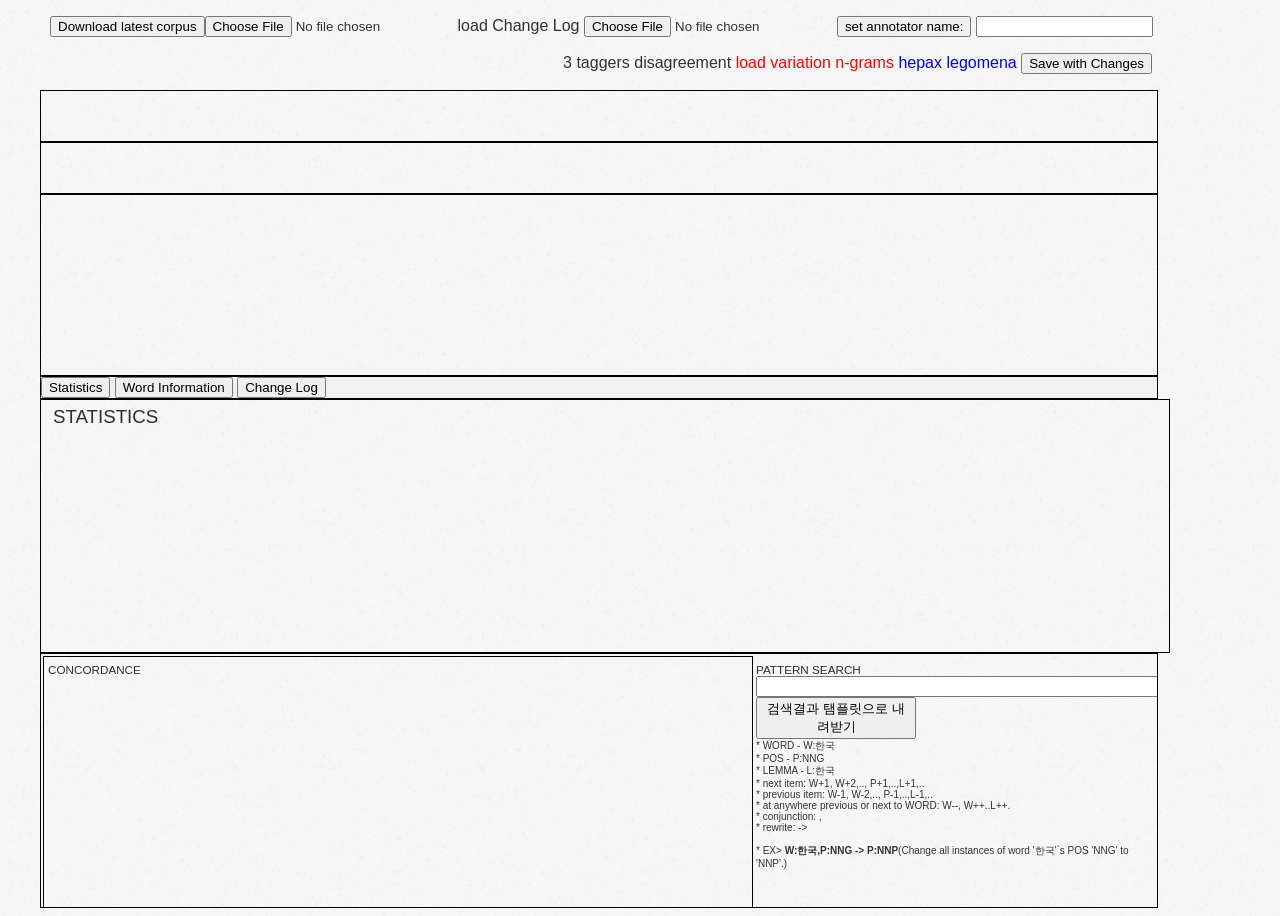
<file: lcs/index.html>
<!DOCTYPE html>
<html lang="ko">
<head>
<title>ChungNam Linguistic Communities' Corpus</title>
<meta http-equiv="Content-Type" content="text/html; charset=utf-8" />
<link href="default.css" rel="stylesheet" type="text/css" media="all" />
<link href="fonts.css" rel="stylesheet" type="text/css" media="all" />
<meta name="author" content="dhjin">
<style>
/* Style the tab content */
.infoTable {
	border:1px solid black;
	vertical-align: top;
	width: 300px; 
}
.infoTD {
	border:1px solid black;
	vertical-align: top;
}
.tabcontent2 {
    display: none;
    padding: 6px 12px;
    border: 1px solid #ccc;
    border-top: none;
	overflow:auto;
	border:1px solid black;
	width: 89%; 
	height:240px; 
	min-width:935px;
}
.tabcontent {
    display: none;
    padding: 6px 12px;
    border: 1px solid #ccc;
    border-top: none;
	overflow:auto;
	border:1px solid black;
	width: 89%; 
	height:240px; 
	min-width:935px;
}
/* Style the Text panel */
.text {
    overflow: hidden;
	font-size: 10px;
}
/* Raw Sentence panel */
.senlist {
    overflow: hidden;
    font-size: 12px;
	min-width:935px;
}

.button {
    overflow: hidden;
    border: 1px solid #ccc;
    background-color: #f1f1f1;
	font-size: 10px;
}

/* Style the tab */
.tab {
    overflow: hidden;
    border: 1px solid #ccc;
    background-color: #f1f1f1;
	min-width:935px;
}

.vertical {
  display: inline-block;
  width: 20%;
  height: 20px;
  -webkit-transform: rotate(-90deg); /* Chrome, Safari, Opera */
  transform: rotate(-90deg);
}
.progress-bar {
  background-color: blue;
  height: 20px;
  box-shadow: inset 4px 4px 6px rgba(10,100,100,0.6);
}
</style>
</head>
<script src="./lib/search.js" charset="utf-8">/* CORPUS SEARCH MODULE */</script>

<script src="./js/Chart.js"></script>
<script src="./js/jsdiff.js"></script>
<script>
/* Gloval Variables */
    var newArr;
    var vngram;
    var vnindice;
    var vngramAddr;
    var indice=["l"];
    var sequence=["l"];
    var dic = {"KEY-":"1"};
    var pdic = {"KEY-":["1"]};
    var colorIdx = {};
    var searchTerm = {};
	var changeLog = {};
	var globalAnnotation = {};
	var log = {};
	var selectedSid = "";
    var stat = {};
	var wchart;
	var winfochart;
	var ann = "annotator";
	var searchRes = {};
	//for Word Info panel..
	var searchRes2 = {};
	var parseVal;
	var prevScheme = "";
	var statTemplate = {};
	var bgColor = [
						'rgba(255, 99, 132, 0.2)',
						'rgba(54, 162, 235, 0.2)',
						'rgba(255, 206, 86, 0.2)',
						'rgba(75, 192, 192, 0.2)',
						'rgba(153, 102, 255, 0.2)',
						'rgba(255, 159, 64, 0.2)'
				];	
	var bdColor= [
						'rgba(255,99,132,1)',
						'rgba(54, 162, 235, 1)',
						'rgba(255, 206, 86, 1)',
						'rgba(75, 192, 192, 1)',
						'rgba(153, 102, 255, 1)',
						'rgba(255, 159, 64, 1)'
				];
    function test(){
		//var ar = search(newArr,kw);
		//return ar;
		bigger();
	}
	/* Load Stats */
	function loadStat(newArr){
		stat = getStat(newArr);		
	}	
	function plotWord(stat, kwd){

		var vnx2 = document.getElementById("wordplot");
		while(vnx2.firstChild){
			vnx2.removeChild(vnx2.firstChild);
		}

		var wch2 = document.createElement("CANVAS");
		wch2.setAttribute("id","winfochart");
		wch2.setAttribute("width",90);
		wch2.setAttribute("height",90);

		res_stat = searchRes2["stat"];
		var oHash2 = getStatByPattern(res_stat);

		var bgcolor2 = [];
		var bdcolor2 = [];
		for (i=0;i<oHash2["lexemes"].length;i++){
			var num2 = i%6;
			bgcolor2.push(bgColor[num2]);
			bdcolor2.push(bdColor[num2]);
		}
		
		var ctx2 = wch2.getContext('2d');
		winfochart = new Chart(ctx2, {
			type: 'pie',
			data: {
				labels: oHash2["lexemes"],
				datasets: [{
					label: '# of '+kwd,
					data: oHash2["counts"],
					backgroundColor: bgcolor2,
					borderColor: bdcolor2,
					borderWidth: 1
				}]
			},
			options: {
				scales: {
					yAxes: [{
						ticks: {
							beginAtZero:true
						}
					}]
				},
				legend: {
            		display: false,
                	position: 'right'
        		}
			}
		});
		vnx2.appendChild(wch2);
	}
    function plotStat(stat,kwd){
		
		var vnx = document.getElementById("statistics");
		while(vnx.firstChild){
			vnx.removeChild(vnx.firstChild);
		}
		var h3 = document.createElement("H3");
		h3.innerHTML="Statistics";
		vnx.appendChild(h3);
		var wch = document.createElement("CANVAS");
		wch.setAttribute("id","myChart");
		wch.setAttribute("width",100);
		wch.setAttribute("height","15%");
		oHash = getStatBysform(stat,kwd);
		var bgcolor = [];
		var bdcolor = [];
		var wdCnt = 0;
		for (i=0;i<oHash["lexemes"].length;i++){
			var num = i%6;
			bgcolor.push(bgColor[num]);
			bdcolor.push(bdColor[num]);
			wdCnt = wdCnt + parseInt(oHash["counts"][i]);
		}
		var ctx = wch.getContext('2d');
		wchart = new Chart(ctx, {
			type: 'bar',
			data: {
				labels: oHash["lexemes"],
				datasets: [{
					label: "# of "+kwd+":  "+oHash["counts"].length+" TYPES, "+wdCnt+" TOKENS",
					data: oHash["counts"],
					backgroundColor: bgcolor,
					borderColor: bdcolor,
					borderWidth: 1
				}]
			},
			options: {
				scales: {
					yAxes: [{
						ticks: {
							beginAtZero:true
						}
					}]
				},
				onClick: function(evt){
            		var activePoints = wchart.getElementsAtEvent(evt);
            		var firstPoint = activePoints[0];
            		var label = wchart.data.labels[firstPoint._index];
					var value = wchart.data.datasets[firstPoint._datasetIndex].data[firstPoint._index];
					var wpos = label.split(" ");
					findConc(kwd,wpos[0],wpos[1]);


       			 }
			},
			
		});
		vnx.appendChild(wch);
	}
	/* Load Change Log file*/
	function loadChangeLog() {
		var input, file, fr;

		if (typeof window.FileReader !== 'function') {
			alert("The file API isn't supported on this browser yet.");
			return;
    		}

		input = document.getElementById('fileload2');
		if (!input) {
			alert("Um, couldn't find the fileinput element.");
		}
		else if (!input.files) {
			alert("This browser doesn't seem to support the `files` property of file inputs.");
		}
		else if (!input.files[0]) {
			alert("Please select a file before clicking 'Load'");
		}
		else {
			file = input.files[0];
			fr = new FileReader();
			fr.onload = receivedText;
			fr.readAsText(file);
    	}
	/* Sprinkle  Values tp WORD-POS Panel*/
		function receivedText(e) {
		lines = e.target.result;
		var log = JSON.parse(lines); 
		changeLog = log["changeLog"];
		globalAnnotation = log["globalAnnotation"];
		updateChangeLog(changeLog);
		}
 	 }
	/* 100 sentences per one block. make button */
	function loadFile() {
		var input, file, fr;

		if (typeof window.FileReader !== 'function') {
			alert("The file API isn't supported on this browser yet.");
			return;
    		}

		input = document.getElementById('fileload');
		if (!input) {
			alert("Um, couldn't find the fileinput element.");
		}
		else if (!input.files) {
			alert("This browser doesn't seem to support the `files` property of file inputs.");
		}
		else if (!input.files[0]) {
			alert("Please select a file before clicking 'Load'");
		}
		else {
			file = input.files[0];
			fr = new FileReader();
			fr.onload = receivedText;
			fr.readAsText(file);
			///document.getElementById('demo') = fr.result
    	}
	/* Sprinkle  Values tp WORD-POS Panel*/
		function receivedText(e) {
		lines = e.target.result;
		newArr = JSON.parse(lines); 
		setBlockTable();

		loadStat(newArr);
		resetText(0);

		}
		
 	 }
 
  function loadvn() {
   alert("under construction.");
  }
</script>
<body>
	<div id="wrap">
		<div id="container">
			<div class="content">
				<div class="section_file">
					<dl>
						<table border ="0" cellpadding ="0" cellspacing ="0">
							<tr valign ="middle" >
                            <td style ="width:50px">
                            </td>
							<td>
							<button type="button" id="loadvn" onclick="downloadCorpus();">Download latest corpus</input>
							</td>
							<td>
							<div class="file_input_div">
                                 <input type="file" id="fileload" class="file_input_hidden" onchange="loadFile();"><span class="btn_file" id = "fileImg"></span></input>
                            </div>
							</td>
							<td>
                                load Change Log <input type="file" id="fileload2" class="file_input_hidden" onchange="loadChangeLog();"><span class="btn_file" id = "fileImg"></span></input>
							</td>
							<td id="logintd">
								<button onclick="undisableTxt();">set annotator name:</button>
								<input type="text" id="setuser" onkeypress="setUser(event);"/>
<script>
function setUser(evt){
	var val = document.getElementById("setuser").value;
	var keyCode = evt.which?evt.which:event.keyCode;
	if (keyCode=="13"){
		ann = val;
    		document.getElementById("setuser").disabled = true;
    		document.getElementById("setuser").style.backgroundColor = 'lightgray';
	}
}
function undisableTxt() {
    document.getElementById("setuser").disabled = false;
    document.getElementById("setuser").style.backgroundColor = 'white';
 }

</script>
							</td>
							</tr>
						</table>
					</dl>
					<dl>
					<div style="width:90%; min-width:960">
						<div align="right">
							<input type="hidden" id="tagerdis" onclick="loadvn();"><font backgroundColor="green">3 taggers disagreement</font></input>
							<input type="hidden" id="loadvn" onclick="loadVngram();"><font color="red"> load variation n-grams</font></input>
							</td>
							<td>
						<font color="blue">hepax legomena</font> 
						<button type="button" id="save" onclick="saveWithChanges();">Save with Changes</button>
						</div>
					</div>
					</dl>
				<dd>
<div id="senList" style="overflow:auto;border:1px solid black;width:90%; height:50px; min-width:960px;">
	<script>
	function setBlockTable(){
        	var btbl = document.createElement('TABLE');
		btbl.setAttribute("id","btbl");
		var ntr = document.createElement('TR');
		c = 0;
		bnum = newArr.sents.length/100;
		for (i=0;i<bnum;i++){
			if (i%30==0 && i>0){
				btbl.appendChild(ntr);
				var ntr = document.createElement('TR');
			}
			var ntd = document.createElement('TD');
			var pbar = document.createElement('BUTTON');
			//pbar.setAttribute("class","progress-bar vertical");
			pbar.innerHTML = i;
			pbar.setAttribute("width","25");
				pbar.addEventListener("click", function(){
					/*Pop-up module: assign correction to button and data structure.
					popup = window.open('tagAutoComplete.html', 'name', 'width=700,height=350');*/
					var zz = this.textContent;
					resetText(parseInt(zz));
				});
			ntd.appendChild(pbar);
			ntr.appendChild(ntd);
		}		
		btbl.appendChild(ntr);
         	var senL = document.getElementById("senList");
         	senL.appendChild(btbl);
	}	
	</script>						
</div>
<div id="onesen" class="senlist" style="overflow:auto;border:1px solid black;width:90%; height:50px; min-width:960px;" class="text">
	<script>
	function setOneSentence(sennum) {
		document.getElementById("onesen").innerHTML = ""
		var sentbl = document.createElement('TABLE');
		sentbl.setAttribute("id","sentbl");
		var ntr = document.createElement('TR');
		ntr.setAttribute("id",sennum.toString());
		ntr.addEventListener("click", function(){
			var searchKey = this.id;
			var kint = parseInt(parseInt(searchKey)/100);
			resetText(kint);
		});

		var ntdn = document.createElement('TD');
		ntdn.innerHTML = sennum;
		ntr.appendChild(ntdn);

		c = 0;

		newArr.sents.forEach(function(se){

			if (c==sennum){

				var rsdict = se.rawsen;
				var rskeys = Object.keys(rsdict);

				rskeys.forEach(function(rsk){
					var s = rsdict[rsk];
                    var ntd = document.createElement('TD');
					ntd.setAttribute("sid",sennum);
					ntd.innerHTML = s;
					ntd.setAttribute("id","#"+rsk);
					ntd.addEventListener("click", function(){

						var zz = this.textContent;
						var sid = this.getAttribute("sid");
						var ejnum = this.getAttribute("id");
						ejnum = ejnum.substring(1);
						segmentation(sid,ejnum);
					});
					ntr.appendChild(ntd);
				});
				sentbl.appendChild(ntr);
			}
			c = c+1;
		});
         	var senL = document.getElementById("onesen");
         	senL.appendChild(sentbl);

	}
	function segmentation(snum,eNum){
		//!!!Statistics를 켜지 않으면 분리가 잘 안되는 이상한 버그가 있음...
		var se = newArr.sents[snum];
		var wdz = se.sen;
		var twz = [];
		var original_seg = "";
		var original_ej = "";
		var startPoint = -1;
		for (i=0;i<wdz.length;i++){
			var wd = wdz[i];
			if (wd.enum==eNum){
				if (startPoint==-1){
					startPoint = i;
				}
				original_seg = original_seg+" "+wd.sform;
				original_ej = original_ej+wd.sform;
				twz.push(wd);
			}
		}
		original_seg = original_seg.substring(1);
		var corr = prompt("Try new segmantation.", original_seg);
		if(corr){
			if(corr==original_seg){

			}else{
				/* Chaged Segmentation, 1) validate New segmentation */
				var nsg = corr.split(" ");
				var ejValid = "";
				var newSeg = [];
				for (i=0;i<nsg.length;i++){
					ejValid = ejValid + nsg[i];
					newSeg.push(nsg[i]);
				}
				//if (ejValid!=original_ej){
				//	alert("This segmentation does not include original string sequence!");
				if(false){

				}else{
					/* 2) Diff and re-organize data. */
					var diffst = diffString(original_seg,corr);
					diffst = diffst.trim();
					var diffoperation = diffst.split(" ");
					//alert("-"+diffst+"-");
					var pointer = startPoint;
					//alert(diffoperation);
					deleteOrder = 0;
					insertOrder = 0;
					//alert(diffoperation.length);
					for (d=0;d<diffoperation.length;d++){
						
						var op = diffoperation[d];
						//alert(op);
						op = op.trim();
						if (op){
							if (op.startsWith("<del>")){
								op = op.substring(5)
								//alert("DELETE at: "+pointer+" "+op);
								var zz = newArr.sents[snum].sen[pointer].sform;
								newArr.sents[snum].sen.splice(pointer,1)
								//var kzz = snum.toString()+"_"+pointer.toString();
								//Change Log.
								var day = new Date().getTime();
								if (eNum in changeLog){
									var cglist = changeLog[eNum];
									cglist.push([snum,zz,"","*DEL*",day.toString(),deleteOrder,ann,""]);
									changeLog[eNum] = cglist;
								}else{
									var cglist = [];
									cglist.push([snum,zz,"","*DEL*",day.toString(),deleteOrder,ann,""]);
									changeLog[eNum] = cglist;
								}
								deleteOrder+=1;
							}else if (op.startsWith("<ins>")){
								op = op.substring(5)
								var nItem = {};
								nItem["sform"] = op;
								nItem["enum"] = eNum;
								//Exists in Lexicon
								if (op in stat["lexicon"]){
									mx_p_l = selectPOS(stat,op);
									nItem["pos"] = mx_p_l[0];
									nItem["lex"] = op;
								}else{
									nItem["pos"] = "";
									nItem["lex"] = op;
								}
								var day = new Date().getTime();
								if (eNum in changeLog){
									var cglist = changeLog[eNum];
									cglist.push([snum,"","*INS_w*",op,day.toString(),insertOrder,ann]);
									cglist.push([snum,"","*INS_p*",nItem["pos"],day.toString(),insertOrder,ann,""]);
									cglist.push([snum,"","*INS_l*",nItem["lex"],day.toString(),insertOrder,ann,""]);
									changeLog[eNum] = cglist;
								}else{
									var cglist = [];
									cglist.push([snum,"","*INS_w*",op,day.toString(),insertOrder,ann]);
									cglist.push([snum,"","*INS_p*",nItem["pos"],day.toString(),insertOrder,ann,""]);
									cglist.push([snum,"","*INS_l*",nItem["lex"],day.toString(),insertOrder,ann,""]);
									changeLog[eNum] = cglist;
								}
								//alert("INSERT at: "+pointer+" "+op);							
								newArr.sents[snum].sen.splice(pointer,0,nItem);
								pointer = pointer + 1;
								insertOrder +=1;
							} else{
								/* re-new word id*/
								//alert("SKIP at: "+pointer);
								pointer = pointer + 1;
								deleteOrder +=1;
								insertOrder +=1;
							}
						}
					}
					/* Should update Change Log. */
					updateChangeLog(changeLog);
					
				}
			}
		}

	}
	function selectPOS(stat,op){

		oHash2 = getStatBysform(stat,op);
		var cntz = oHash["counts"];
		var lxmz = oHash["lexemes"];
		maxCnt = 0;
		maxPos = "";
		for(i=0;i<cntz.length;i++){
			if (cntz[i]>maxCnt){
				p_l = lxmz[i].split(" ");
				maxPos = p_l[0];
				maxLex = p_l[1];
				maxCnt = cntz[i];
			}
		}
		var out = [maxPos,maxLex]
		return out;
	}
	</script>						
</div>
<div id="textcontent" style="overflow:auto;border:1px solid black;width:90%; min-width:960px; height:180px; font-size: 5" class="text" >
	<script>
	function updateColor(){
		for (ci in colorIdx) {
			var cc = document.getElementById(ci)
			if (cc){
				cc.setAttribute("style","color:red;");
			}
		}
	}
	function sortTable(n) {
		var table, rows, switching, i, x, y, shouldSwitch, dir, switchcount = 0;
		table = document.getElementById("ltbl");
		switching = true;
		// Set the sorting direction to ascending:
		dir = "asc"; 
		/* Make a loop that will continue until
		no switching has been done: */

		while (switching) {
			// Start by saying: no switching is done:
			switching = false;
			rows = table.getElementsByTagName("TR");
			/* Loop through all table rows (except the
			first, which contains table headers): */
			for (i = 1; i < (rows.length - 1); i++) {
			// Start by saying there should be no switching:
			shouldSwitch = false;
			/* Get the two elements you want to compare,
			one from current row and one from the next: */
			x = rows[i].getElementsByTagName("TD")[n];
			y = rows[i + 1].getElementsByTagName("TD")[n];
			/* Check if the two rows should switch place,
			based on the direction, asc or desc: */
			if (dir == "asc") {
				if (x.innerHTML.toLowerCase() > y.innerHTML.toLowerCase()) {
				// If so, mark as a switch and break the loop:
				shouldSwitch= true;
				break;
				}
			} else if (dir == "desc") {
				if (x.innerHTML.toLowerCase() < y.innerHTML.toLowerCase()) {
				// If so, mark as a switch and break the loop:
				shouldSwitch= true;
				break;
				}
			}
			}
			if (shouldSwitch) {
			/* If a switch has been marked, make the switch
			and mark that a switch has been done: */
			rows[i].parentNode.insertBefore(rows[i + 1], rows[i]);
			switching = true;
			// Each time a switch is done, increase this count by 1:
			switchcount ++; 
			} else {
			/* If no switching has been done AND the direction is "asc",
			set the direction to "desc" and run the while loop again. */
			if (switchcount == 0 && dir == "asc") {
				dir = "desc";
				switching = true;
			}
			}
		}
	}
	function updateChangeLog(changeLog){
		//var dex = document.getElementById("changeLog");
		

		var ltbl = document.getElementById("ltbl");
		ltbl.setAttribute("id","ltbl");
		while(ltbl.firstChild){
			ltbl.removeChild(ltbl.firstChild);
		}
		var thr = document.createElement('TR');

		var th1 = document.createElement('TH');
		th1.innerHTML="WID";
		th1.addEventListener("click",  function(){
			sortTable(0);
		});
		thr.appendChild(th1);	
		var th2 = document.createElement('TH');
		th2.innerHTML="SentenceID";
		th2.addEventListener("click",  function(){
			sortTable(1);
		});
		thr.appendChild(th2);
		var th3 = document.createElement('TH');
		th3.innerHTML="WORD";
		th3.addEventListener("click",   function(){
			sortTable(2);
		});
		thr.appendChild(th3);
		var th4 = document.createElement('TH');
		th4.innerHTML="POS";
		th4.addEventListener("click",  function(){
			sortTable(3);
		});
		thr.appendChild(th4);
		var th5 = document.createElement('TH');
		th5.innerHTML="";
		thr.appendChild(th5);

		var th6 = document.createElement('TH');
		th6.innerHTML="CHANGE";
		th6.addEventListener("click",  function(){
			sortTable(5);
		});
		thr.appendChild(th6);
		var th7 = document.createElement('TH');
		th7.innerHTML="TIME";
		th7.addEventListener("click",  function(){
			sortTable(6);
		});
		thr.appendChild(th7);
		var th8 = document.createElement('TH');
		th8.innerHTML="POSITION";
		th8.addEventListener("click",   function(){
			sortTable(7);
		});
		thr.appendChild(th8);
		var th9 = document.createElement('TH');
		th9.innerHTML="ANNOTATOR";
		th9.addEventListener("click",  function(){
			sortTable(8);
		});
		thr.appendChild(th9);
		var th0 = document.createElement('TH');
		th0.innerHTML="REF to # of GA";
		th0.addEventListener("click",   function(){
			sortTable(9);
		});
		thr.appendChild(th0);

		ltbl.appendChild(thr);

		for (ci in changeLog) {
			var changes = changeLog[ci];
			for (cg=0;cg<changes.length;cg++){
				var cc = document.getElementById(ci)
				var ntr = document.createElement('TR');
				var ntd = document.createElement('TD');
				var cl = changes[cg];
				ntd.innerHTML=ci;
				ntr.appendChild(ntd);
				//Sentence Number
				var td0 = document.createElement('TD');
				td0.innerHTML=cl[0];
				td0.style.color = "blue";
				td0.addEventListener("click", function(){
					var sid = this.textContent;
					setOneSentence(sid);
				});
				ntr.appendChild(td0);				
				//Word Sform
				var sform = cl[1];
				var td1 = document.createElement('TD');
				td1.innerHTML=sform;
				td1.style.color = "blue";
				ntr.appendChild(td1);
				//Before
				var td2 = document.createElement('TD');
				td2.innerHTML=cl[2];
				td2.style.color = "green";
				ntr.appendChild(td2);

				//Arrow
				var ntd2 = document.createElement('TD');
				ntd2.innerHTML= "->"
				ntr.appendChild(ntd2);

				//After
				var td3 = document.createElement('TD');
				td3.innerHTML=cl[3];
				td3.style.color = "red";
				ntr.appendChild(td3);
				//Date
				var td4 = document.createElement('TD');
				td4.innerHTML=cl[4];
				td4.style.color = "orange";
				ntr.appendChild(td4);
				//Pointer				
				var td5 = document.createElement('TD');
				td5.innerHTML=cl[5];
				td5.style.color = "purple";
				ntr.appendChild(td5);
				//Annotator.
				var td6 = document.createElement('TD');
				td6.innerHTML=cl[6];
				td6.style.color = "purple";
				ntr.appendChild(td6);

				//Pattern, Global annotation
				var td7 = document.createElement('TD');
				td7.innerHTML=cl[7];
				td7.style.color = "black";
				ntr.appendChild(td7);

				ltbl.appendChild(ntr);
				//!!!!!!!!!!!Update Data by ChangeLog.
				//newArr.sents[parseInt(sw[0])].sen[parseInt(sw[1])].pos = cl[1];
			}
		}
		loadStat(newArr);

		plotStat(stat,sform);
		//dex.appendChild(ltbl);
	}
	function download(content, fileName, contentType) {
	    var myJson = JSON.stringify(content,null, ' ');
	    var a = document.createElement("a");
	    var file = new Blob([myJson], {type: contentType});
	    a.href = URL.createObjectURL(file);
	    a.download = fileName;
	    a.click();
	}
	function saveWithChanges(){
		alert("Save with Changes");
		download(newArr, 'out.json', 'text/plain');
		log["changeLog"] = changeLog;
		log["globalAnnotation"] = globalAnnotation;
		download(log, 'changeLog.json', 'text/plain');
	}
	function resetText(secnum) {
		newArr.sents.forEach(function(sx){
				var sxarray = sx.sen;
				for (var i = 0; i < sxarray.length ; i++){
					var s = sxarray[i];	
					var wdx = s.sform;
					if(wdx in dic){
						dic[wdx].push(wdx);
					}else{
						dic[wdx] = [wdx];
					}
				}	
    	});
        var dex = document.getElementById("textcontent");
		while(dex.firstChild){
			dex.removeChild(dex.firstChild);
		}
        var stbl = document.createElement('TABLE');
		stbl.setAttribute("id","stbl");
		/*Load Dictionary*/
		var frm = secnum * 100;
		var to =  (secnum+1) * 100;
		var section = newArr.sents.slice(frm,to);
		var cnt = frm;
    		section.forEach(function(se){
				var sarray = se.sen;
				for (var i = 0; i < sarray.length ; i++){
					var s = sarray[i];	
					var pos = s.pos;
					var wd = s.sform;
					if(wd in pdic){
						pdic[wd].push(cnt+"_"+i);
					}else{
						pdic[wd] = [cnt+"_"+i];
					}
				}	
				cnt = cnt+1;
    		});
		cnt = frm;


		/* make table */
		section.forEach(function(se){
			var sarray = se.sen;
			var ntr = document.createElement('TR');

            var ntd = document.createElement('TD');
            var intb = document.createElement('TABLE');
			var intr = document.createElement('TR');
			var numbertd = document.createElement('TD');
			ntd.setAttribute("class","text");
			numbertd.setAttribute("id",cnt.toString());
			numbertd.innerHTML=cnt;
			numbertd.addEventListener("click", function(){
				var searchKey = this.textContent;
				setOneSentence(searchKey);
			});
			intr.appendChild(numbertd);
			/* Word */
			for (var i = 0; i < sarray.length ; i++){
                        	var intd = document.createElement('TD');
				var s = sarray[i];
				intd.setAttribute("class","text");
				intd.innerHTML = s.sform;
				
				/* set text background by change log*/
				var eNum = s.enum;
				if(eNum in changeLog){
					intd.style.backgroundColor = "yellow";
				}
				intd.setAttribute("id",cnt.toString()+"_"+i.toString());
				var wd = s.sform;

				if(wd in dic){
					if (dic[wd].length==1){
						intd.setAttribute('style', 'color:' + 'blue'  + ';');
					}
				}
				oHash = stat["lexicon"];
				if (Object.keys(oHash[wd]).length>1){
					intd.setAttribute('style', 'color:' + 'red'  + ';');
				}
				intd.addEventListener("click", function(){
					var idz = this.getAttribute("id");
					var idxz = idz.split("_");
					var sid = idxz[0];
					var searchKey = this.textContent;
					//
					plotStat(stat,searchKey);
					//Select Statistics Tab : We don't use it now.
					//openTab(event,"statistics");
					setOneSentence(sid);
					//Set Word Info Tab.
					plotWordInfo(idz);
					if (selectedSid!=""){
						var selectedTR = document.getElementById(selectedSid);
						if (selectedTR){
							selectedTR.style.backgroundColor = "white";
						}
						this.style.backgroundColor = "yellow";
					}else{
						this.style.backgroundColor = "yellow";						
					}
					selectedSid = idz;
				});
				intd.setAttribute('align','center');
                        	/*var ntr = document.getElementById("demo");*/
				intr.insertBefore(intd, intr.childNodes[intr.length]);
			}
                        intb.appendChild(intr);
			var intr2 = document.createElement('TR');
                        var numbertdp = document.createElement('TD');
			intr2.appendChild(numbertdp);
			/* POS Button */
			for (var i = 0; i < sarray.length ; i++){
                        	var intd = document.createElement('TD');
				var s = sarray[i];
							var btn=document.createElement('BUTTON');
				btnId = cnt+"_"+i;
				btn.setAttribute("id", btnId);
				btn.setAttribute("class","text");
				btn.innerHTML = s.pos;
				btn.addEventListener("click", function(){
					/*Pop-up module: assign correction to button and data structure.*/
					//var kzz = this.getAttribute("id");
					//annotation(kzz);
					var zz = this.textContent;
					var corr = prompt("Type new Annotation.", zz);
					var kz = this.getAttribute("id");
					var kzz = kz.split("_");
					var eNum = newArr.sents[parseInt(kzz[0])].sen[parseInt(kzz[1])].enum;
					var wd = newArr.sents[parseInt(kzz[0])].sen[parseInt(kzz[1])].sform;
					// Identify order in Word Group.
					var pointer = findPointer(newArr.sents[parseInt(kzz[0])].sen,eNum,kzz);

					if(corr){
						newArr.sents[parseInt(kzz[0])].sen[parseInt(kzz[1])].pos = corr;
						var d = new Date().getTime();
						if (eNum in changeLog){
							var cglist = changeLog[eNum];
							cglist.push([kzz[0],wd,zz,corr,d.toString(),pointer,ann,""]);
							changeLog[eNum] = cglist;
						}else{
							var cglist = [];
							cglist.push([kzz[0],wd,zz,corr,d.toString(),pointer,ann,""]);
							changeLog[eNum] = cglist;
						}
						updateChangeLog(changeLog);
						this.innerHTML = corr;
						var cgd = document.getElementById(kz);
						cgd.style.backgroundColor = "yellow";
					}
				});
				btn.addEventListener("mouseover",function(){
					var kzz = this.getAttribute("id").split("_");;
					var enm = newArr.sents[kzz[0]].sen[kzz[1]].enum;
					promptColor(kzz,enm,"lightgray");
				});
				btn.addEventListener("mouseout",function(){
                                        var kzz = this.getAttribute("id").split("_");
                                        var enm = newArr.sents[kzz[0]].sen[kzz[1]].enum;
					promptColor(kzz,enm,"white");
                                });
                        	intd.appendChild(btn);
				intd.setAttribute('align','center');
				/*new_div.innerHTML = JSON.stringify(s)*/
				intr2.insertBefore(intd, intr2.childNodes[intr2.length]);
			}
                        intb.appendChild(intr2);
                        ntd.appendChild(intb);
                        ntr.insertBefore(ntd, ntr.childNodes[ntr.length]);
                        stbl.appendChild(ntr);
			cnt = cnt+1
                });
         var textcontent = document.getElementById("textcontent");
         textcontent.appendChild(stbl);
	updateColor();
	}
	function promptColor(kzz,num,targetColor){
		var sn = kzz[0];
		var wlst = newArr.sents[sn].sen;
		var eoz = document.getElementById("#"+num);
		if(eoz){
			eoz.style.backgroundColor = targetColor;
		}
		for (i=0;i<wlst.length;i++){
			var wd = wlst[i];
			if (wd.enum==num){
				var w = document.getElementById(sn+"_"+i);
				w.style.backgroundColor = targetColor;
			}
		}
                
	}
	function findPointer(sn,eNum,swnumArray){
		pointer = 0;
		for (i=0;i<sn.length;i++){
			if(sn[i].enum==eNum){
				if(i==parseInt(swnumArray[1])){
					return pointer;
				}
				pointer+=1;
			}
		}
		return 0;
	}
	</script>
</div>
<div class="select_con">
<div style="border:1px solid black;width:90%; min-width:700px;" class="tab">
  <button class="tablinks" onclick="openTab(event, 'statistics')">Statistics</button>
  <button class="tablinks" onclick="openTab(event, 'wordinfo')">Word Information</button>
  <button class="tablinks" onclick="openTab(event, 'changelog')">Change Log</button>
</div>
<div id="statistics" class="tabcontent">
	<h3>Statistics</h3>
</div>
<div id="wordinfo" class="tabcontent">
	<h3>Word Info</h3>
	<table style="vertical-align: top">
		<tr>
			<td style="width:200px;min-height:100px; vertical-align:top;">
				<div id="wordplot" style="min-width:200px">
				</div>
			</td>
			<td style="width:200px;min-height:100px; vertical-align:top;" class="infoTD">
				<h3>Senses</h3>
				<div id="winfo" align="left">
					
					<table></table>
				</div>
				<div id="homo" style="overflow:auto;align-content: left;height: 140px;border: 1px;">
					<table style="width: 200px">
						<tr>
							<td>
								<table></table>
							</td>
						</tr>
					</table>
				</div>
			</td>
			<td style="width:200px;min-height:100px; vertical-align:top;" class="infoTD">
				<h3>INFLECTIONS or WORD FORMS</h3>
				<div id="infl" style="overflow:auto;align-content: left;height: 140px;border: 1px;"></div>
			</td>
			<td style="width:200px;min-height:100px; vertical-align:top;" class="infoTD">
				<h3>ANNOTATION HISTORY</h3>
				<div div id="ahistory" style="overflow:auto;align-content: left;height: 140px;border: 1px;"></div>
			</td>
		</tr>

	</table>
</div>
<div id="changelog" class="tabcontent" valign="top">
	<h3>Change Log</h3>
	<table id="ltbl"></table>
</div>
<script>document.getElementById("statistics").style.display = "block";</script>							
</div>
<script>

function openTab(evt, cityName) {
    var i, tabcontent, tablinks;
    tabcontent = document.getElementsByClassName("tabcontent");
    for (i = 0; i < tabcontent.length; i++) {
        tabcontent[i].style.display = "none";
    }
    tablinks = document.getElementsByClassName("tablinks");
    for (i = 0; i < tablinks.length; i++) {
        tablinks[i].className = tablinks[i].className.replace(" active", "");
    }
    document.getElementById(cityName).style.display = "block";
    evt.currentTarget.className += " active";
}

</script>
<div style="font-size: 8; overflow:auto; border:1px solid black;width:90%; height:253px; min-width:960px;" id="vn" class="text">
<table><tr><td style="border: 1px solid black;"><table style="height: 250px;"><tr><td style="overflow: auto">
<div id="vnt" valign="top" style="width: 500px; min-width:700px; height: 240px;">
	<h3>CONCORDANCE</h3>
	<div id="vnfind" style="overflow: auto; font-size: 8; border: 1px; width: 60%; height: 250px;"></div>
	</div></td></tr></table></td><td>
	<div id="vnt2" valign="top" style="width:400px; height: 240px;">
<h3>PATTERN SEARCH</h3>
	<div id="regex" style=" font-size: 8; width: 40%;" valign="top">
	<input type="text" size="60" id="patternsearch" onkeypress="searchPattern(event);"/><button onclick="downStat()">검색결과 탬플릿으로 내려받기</button>
	<div style="width: 400px;">
	* WORD - W:한국   <br>
	* POS -  P:NNG<br>
	* LEMMA - L:한국 <br>
	* next item: W+1, W+2,.., P+1,..,L+1,..<br>
	* previous item: W-1, W-2,.., P-1,..,L-1,..<br>
	* at anywhere previous or next to WORD: W--, W++..L++. <br>
	* conjunction: ,<br>
	* rewrite: -><br>
	<br>
	* EX> <b>W:한국,P:NNG -> P:NNP</b>(Change all instances of word '한국'`s POS 'NNG' to 'NNP'.)
	</div>
	</div>
	<div></div>
</div></td></tr></table>
</div>
	<script>
	function downStat(){
		var a = window.document.createElement('a');
		var wz = statTemplate["lexemes"];
		var cntz = statTemplate["counts"];
		var json = JSON.stringify(statTemplate);
		var str = "";
		for (i=0;i<wz.length;i++){
			str = str + wz[i]+"\t"+cntz[i]+"\n";
		}
		var blob = new Blob([str], {type: 'text/csv'});
		url = window.URL.createObjectURL(blob);
		
		//url = window.URL.createObjectURL(blob);
        a.href = url;
        a.download = 'result.csv';
        a.click();
        window.URL.revokeObjectURL(url);
	}

	function downloadCorpus(){
		var link = document.createElement("a");
		link.download = "sejong.json";
		link.href = "sejong.json";
		link.click();
	}
	function setConcPanel(sres){
		var div = document.getElementById('vnt');
		while(div.firstChild){
			div.removeChild(div.firstChild);
		}
		var ctbl = document.createElement('TABLE');
		ctbl.setAttribute("id","conctbl");
		var resCnt =0;
		for (k in sres){
			if (resCnt==100){
				break;
			}
			var pairs = sres[k];
			var words = pairs["word"];
			var poz = pairs["pos"];
			var tr = document.createElement('TR');
			var numtd = document.createElement('TD');
			var numbtn = document.createElement('BUTTON');
			var numz = k.split("_");
			numbtn.innerHTML = numz[0];
			numbtn.addEventListener("click", function(){
				var searchKey = this.textContent;
				setOneSentence(searchKey);
			});
			numtd.appendChild(numbtn);

			tr.appendChild(numtd);
			words.forEach(function(wd){
				var conctd = document.createElement('TD');
				
				conctd.innerHTML = wd;
				tr.appendChild(conctd);

			});
			ctbl.appendChild(tr);
			var tr2 = document.createElement('TR');
			var numtd2 = document.createElement('TD');
			numtd2.innerHTML = " ";
			tr2.appendChild(numtd2);
			/*Context 3. So only 4th buttons are given EventListener*/
			for (i=0;i<poz.length;i++){
				var conctd2 = document.createElement('TD');
				var numbtn2 = document.createElement('BUTTON');
				numbtn2.innerHTML = poz[i];
				numbtn2.setAttribute("id",k);
				if(i==3){
					numbtn2.addEventListener("click", function(){
						/*Pop-up module: assign correction to button and data structure.*/
						//var kzz = this.getAttribute("id");
						//annotation(kzz);
						var zz = this.textContent;
						var corr = prompt("Type new Annotation.", zz);
						var kz = this.getAttribute("id");
						var kzz = kz.split("_");
						var eNum = newArr.sents[parseInt(kzz[0])].sen[parseInt(kzz[1])].enum;
						var wd = newArr.sents[parseInt(kzz[0])].sen[parseInt(kzz[1])].sform;
						var pointer = findPointer(newArr.sents[parseInt(kzz[0])].sen,eNum,kzz)
						if(corr){
							newArr.sents[parseInt(kzz[0])].sen[parseInt(kzz[1])].pos = corr;
							var d = new Date().getTime();
							if (eNum in changeLog){
								var cglist = changeLog[eNum];
								cglist.push([kzz[0],wd,zz,corr,d.toString(),pointer,ann,""]);
								changeLog[eNum] = cglist;
							}else{
								var cglist = [];
								cglist.push([kzz[0],wd,zz,corr,d.toString(),pointer,ann,""]);
								changeLog[eNum] = cglist;
							}
							updateChangeLog(changeLog);
							this.innerHTML = corr;
							plotStat(stat,newArr.sents[parseInt(kzz[0])].sen[parseInt(kzz[1])].sform);	
						}
					});
				}
				conctd2.appendChild(numbtn2);
				tr2.appendChild(conctd2);
			}
			resCnt+=1;
			ctbl.appendChild(tr2);
		}
		div.appendChild(ctbl);
	}

	function findConc(kw,pos,lx){
		var ar;
		if(pos){
			ar = searchLex(newArr,kw,pos,lx);
		}else{
			ar = search(newArr,"W",kw)["result"];
		}
		var sres = getConc(ar,3);
		setConcPanel(sres);

	}


	function searchPattern(evt){
		var keyCode = evt.which?evt.which:event.keyCode;
		if (keyCode=="13" | keyCode=="188"){
			/* Variation N-gram table*/
			var div = document.getElementById('vnt');
			while(div.firstChild){
			    div.removeChild(div.firstChild);
			}
			var val = document.getElementById("patternsearch").value;
			if (val){
				
			}else{
				searchRes={};
			}
			if (val.length<prevScheme.length){
				searchRes={};
			}
			parseVal = parsePattern(val);
			//Speed-up
			if ("result" in searchRes){
				searchRes = searchByPattern(searchRes,parseVal);
			}else{
				searchRes = searchByPattern(newArr,parseVal);
			}
			//alert(Object.keys(searchRes).length);
			var sres = getConc(searchRes["result"],3);
			var res_stat = getStatByPattern(searchRes["stat"]);
			
			if("INST_P" in parseVal){
				var corr = confirm("Will you proceed?: "+ val);
				if(corr){
					var glength;
					
					if(globalAnnotation){
						glength = Object.keys(globalAnnotation).length;
					}else{
						glength = 0;
					}
					globalAnnotation[glength]= val;
					for (i in searchRes["result"]){
						//alert(i);
						var kzz = i.split("_");
						var zz = newArr.sents[parseInt(kzz[0])].sen[parseInt(kzz[1])].pos;
						var eNum = newArr.sents[parseInt(kzz[0])].sen[parseInt(kzz[1])].enum;
						var wd = newArr.sents[parseInt(kzz[0])].sen[parseInt(kzz[1])].sform;
						var pointer = findPointer(newArr.sents[parseInt(kzz[0])].sen,eNum,kzz);
						
						newArr.sents[parseInt(kzz[0])].sen[parseInt(kzz[1])].pos = parseVal["INST_P"];

						var d = new Date().getTime();
						if (eNum in changeLog){
							var cglist = changeLog[eNum];
							cglist.push([kzz[0],wd,zz,parseVal["INST_P"],d.toString(),pointer,ann,glength]);
							changeLog[eNum] = cglist;
						}else{
							var cglist = [];
							cglist.push([kzz[0],wd,zz,parseVal["INST_P"],d.toString(),pointer,ann,glength]);
							changeLog[eNum] = cglist;
						}
					}
					updateChangeLog(changeLog);
					loadStat(newArr);
					plotStat(stat,wd);					
				}
				
			}
			setConcPanel(sres);
			plotPatternStat(res_stat,val)
			prevScheme = val;
		}
	}

function searchWithWordInfo(parseVal){
	
	sch_res = searchByPattern(searchRes2,parseVal);

	var sres = getConc(sch_res["result"],3);
	
	setConcPanel(sres);
	return res_stat;
}
//For Word Click. in main Panel..
function plotWordInfo(wid){

	var wnx = document.getElementById("winfo");
	while(wnx.firstChild){
		wnx.removeChild(wnx.firstChild);
	}

	//SEARCH.
	searchRes2 = getStatByLex(newArr,wid);

	var wtbl = document.createElement('TABLE');
	wtbl.setAttribute("id","wtbl");
	wtbl.setAttribute("class","infoTable");
	var trx = document.createElement('TR');
	var tr0 = document.createElement('TR');
	var tr1 = document.createElement('TR');
	var tdx = document.createElement('TD');
	var tdxx = document.createElement('TD');
	tdxx.setAttribute("id","wdid");
	var td0 = document.createElement('TD');
	var td1 = document.createElement('TD');
	var td2 = document.createElement('TD');
	var td3 = document.createElement('TD');

	

	var kzz = wid.split("_");
	var wd = newArr.sents[parseInt(kzz[0])].sen[parseInt(kzz[1])].sform;
	var pos = newArr.sents[parseInt(kzz[0])].sen[parseInt(kzz[1])].pos;
	var lex = newArr.sents[parseInt(kzz[0])].sen[parseInt(kzz[1])].lex;
	var sens = newArr.sents[parseInt(kzz[0])].sen[parseInt(kzz[1])].sens;
	tdx.innerHTML = "WORD ID:  ";
	tdxx.innerHTML = wid;
	td0.innerHTML = "WORD: ";
	td1.innerHTML = "POS: ";
	td2.innerHTML = "LEMMA: ";
	td3.innerHTML = "SENSE: ";


	trx.appendChild(tdx);
	trx.appendChild(tdxx);
	wtbl.appendChild(trx);
	//Make a Chart.
	plotWord(stat,lex);

	var btn0 = document.createElement('BUTTON');
	btn0.innerHTML = wd;
	btn0.setAttribute("id","wbtn")

	var chk0 = document.createElement("INPUT");
	chk0.setAttribute("type", "checkbox");

	var chk2 = document.createElement("INPUT");
	chk2.setAttribute("type", "checkbox");
	chk2.setAttribute("id", "posCheck");

	var btn1 = document.createElement('BUTTON');
	btn1.innerHTML = pos;
	btn1.setAttribute("id","pbtn")
	//CheckBox for Lemma and Sense.
	var chk1 = document.createElement("INPUT");
	chk1.setAttribute("type", "checkbox");
	chk1.setAttribute("checked", true);
	chk1.setAttribute("disabled", true);


	var btn2 = document.createElement('BUTTON');
	btn2.innerHTML = lex;
	btn2.setAttribute("id","lbtn")
	//Add Lister at word checkBox
	chk2.addEventListener('change',function(){
		if(this.checked){
			var wdid = document.getElementById("wdid").textContent;
			var pbtn = document.getElementById("pbtn").textContent;

			searchRes2 = getStatByPOS(newArr,wdid,pbtn);

			plotWord(searchRes2["stat"],"POS:"+wbtn+", lemma: "+lbtn);
			setSenseTable();
		}else{
			var wdid = document.getElementById("wdid").textContent;
			var wbtn = document.getElementById("wbtn").textContent;
			searchRes2 = getStatByLex(newArr,wdid);
			plotWord(searchRes2["stat"],"word:"+wbtn);
			setSenseTable();
		}
    });

	chk0.addEventListener('change',function(){
		if(this.checked){
			var wdid = document.getElementById("wdid").textContent;
			var wbtn = document.getElementById("wbtn").textContent;
			var lbtn = document.getElementById("lbtn").textContent;
			searchRes2 = getStatByLex(newArr,wdid,wbtn);

			plotWord(searchRes2["stat"],"word:"+wbtn+", lemma: "+lbtn);
			setSenseTable();
		}else{
			var wdid = document.getElementById("wdid").textContent;
			var wbtn = document.getElementById("wbtn").textContent;
			searchRes2 = getStatByLex(newArr,wdid);
			plotWord(searchRes2["stat"],"word:"+wbtn);
			setSenseTable();
		}
    });

	var btn3 = document.createElement('BUTTON');
	btn3.innerHTML = sens;
	btn3.addEventListener("click",function(){
		var zz = this.textContent;
		var corr = prompt("Type new Annotation.", zz);
		var wdid = document.getElementById("wdid").textContent;
		var kzz = wdid.split("_");
		var eNum = newArr.sents[parseInt(kzz[0])].sen[parseInt(kzz[1])].enum;
		var pointer = findPointer(newArr.sents[parseInt(kzz[0])].sen,eNum,kzz)
		if(corr){
			newArr.sents[parseInt(kzz[0])].sen[parseInt(kzz[1])].sens = corr;
			var d = new Date().getTime();
			if (eNum in changeLog){
				var cglist = changeLog[eNum];
				cglist.push([kzz[0],wd,zz,corr,d.toString(),pointer,ann,""]);
				changeLog[eNum] = cglist;
			}else{
				var cglist = [];
				cglist.push([kzz[0],wd,zz,corr,d.toString(),pointer,ann,""]);
				changeLog[eNum] = cglist;
			}
			updateChangeLog(changeLog);
			this.innerHTML = corr;
		}
    });
	//Add CheckBox
	td0.appendChild(chk0);
	td0.appendChild(btn0);
	td1.appendChild(chk2);	
	td1.appendChild(btn1);	


	tr0.appendChild(td0);
	tr0.appendChild(td1);
	td2.appendChild(chk1);
	td2.appendChild(btn2);

	td3.appendChild(btn3);

	tr1.appendChild(td2);
	tr1.appendChild(td3);

	wtbl.appendChild(tr0);
	wtbl.appendChild(tr1);

	wnx.appendChild(wtbl);

	setSenseTable();
}

function setInflectionTable(sch_res){
	var inx = document.getElementById("infl");
	while(inx.firstChild){
		inx.removeChild(inx.firstChild);
	}
	var itbl = document.createElement('TABLE');
	itbl.setAttribute("id","itbl");
	itbl.setAttribute("class","infoTable");
	var res_stat = sch_res["stat"];
	var types = Object.keys(res_stat).length;
	var tr = document.createElement('TR');
	var td = document.createElement('TD');
	td.innerHTML = types.toString()+"TYPE(S)";
	tr.appendChild(td);
	itbl.appendChild(tr);
	var pck = document.getElementById("posCheck");
	if (pck.checked){
		for (k in res_stat){
			var trk = document.createElement('TR');
			var tdk1 = document.createElement('TD');
			tdk1.style.backgroundColor = bgColor[cnt%6];
			tdk1.innerHTML = k;
			tdk1.addEventListener("click", function(){
				var searchKey = this.textContent;
				var prsVal = {"W":searchKey};
				searchWithWordInfo(prsVal);
			});
			var tdk2 = document.createElement('TD');
			tdk2.innerHTML = res_stat[k];
			trk.appendChild(tdk1);
			trk.appendChild(tdk2);
			itbl.appendChild(trk);
			cnt+=1;
		}
	}else{
		for (k in res_stat){
			var trk = document.createElement('TR');
			var tdk1 = document.createElement('TD');
			tdk1.style.backgroundColor = bgColor[cnt%6];
			tdk1.innerHTML = k;
			tdk1.addEventListener("click", function(){
				var searchKey = this.textContent;
				var prsVal = {"P":searchKey};
				searchWithWordInfo(prsVal);
			});
			var tdk2 = document.createElement('TD');
			tdk2.innerHTML = res_stat[k];
			trk.appendChild(tdk1);
			trk.appendChild(tdk2);
			itbl.appendChild(trk);
			cnt+=1;
		}
	}
	
	inx.appendChild(itbl);
}
function setSenseTable(){
	var hnx = document.getElementById("homo");

	while(hnx.firstChild){
		hnx.removeChild(hnx.firstChild);
	}

	var htbl = document.createElement('TABLE');
	htbl.setAttribute("id","htbl");
	htbl.setAttribute("class","infoTable");

	var res_stat = searchRes2["stat"];
	cnt = 0;
	for (k in res_stat){
		var trk = document.createElement('TR');
		var tdk1 = document.createElement('TD');
		tdk1.style.backgroundColor = bgColor[cnt%6];
		tdk1.innerHTML = k;
		tdk1.addEventListener("click", function(){
			var searchKey = this.textContent;
			var prsVal = {"S":searchKey};
			searchWithWordInfo(prsVal);
			var pck = document.getElementById("posCheck");
			
			if(pck.checked){
				prsVal = {"S":searchKey,"W":""};
				sch_res = searchByPattern(searchRes2,prsVal);
			}else{
				prsVal = {"S":searchKey,"P":""};
				sch_res = searchByPattern(searchRes2,prsVal);
			}		
			setInflectionTable(sch_res);
		});

		var tdk2 = document.createElement('TD');
		tdk2.innerHTML = res_stat[k];
		trk.appendChild(tdk1);
		trk.appendChild(tdk2);
		htbl.appendChild(trk);
		cnt+=1;
	}
	hnx.appendChild(htbl);
}

function plotPatternStat(stat,kwd){
		
		var vnx = document.getElementById("statistics");
		while(vnx.firstChild){
			vnx.removeChild(vnx.firstChild);
		}
		var h3 = document.createElement("H3");
		h3.innerHTML="Statistics";
		vnx.appendChild(h3);
		var wch = document.createElement("CANVAS");
		wch.setAttribute("id","myChart");
		wch.setAttribute("width",200);
		wch.setAttribute("height",40);

		var bgcolor = [];
		var bdcolor = [];
		var wdCnt = 0;
		for (i=0;i<stat["lexemes"].length;i++){
			var num = i%6;
			bgcolor.push(bgColor[num]);
			bdcolor.push(bdColor[num]);
			wdCnt = wdCnt + parseInt(stat["counts"][i]);
		}

		statTemplate["lexemes"] = stat["lexemes"];
		statTemplate["counts"] = stat["counts"];
		var ctx = wch.getContext('2d');
		wchart = new Chart(ctx, {
			type: 'bar',
			data: {
				labels: stat["lexemes"],
				datasets: [{
					label: stat["counts"].length+" TYPES, "+wdCnt+" TOKENS",
					data: stat["counts"],
					backgroundColor: bgcolor,
					borderColor: bdcolor,
					borderWidth: 1
				}]
			},
			options: {
				scales: {
					yAxes: [{
						ticks: {
							beginAtZero:true
						}
					}]
				},
				onClick: function(evt){
            		var activePoints = wchart.getElementsAtEvent(evt);
            		var firstPoint = activePoints[0];
            		var label = wchart.data.labels[firstPoint._index];
					var value = wchart.data.datasets[firstPoint._datasetIndex].data[firstPoint._index];
					var wpos = label.split(" ");
       			 }
			},
			
		});
		vnx.appendChild(wch);
	}

	function searchWord(evt){
		var keyCode = evt.which?evt.which:event.keyCode;
		if (keyCode=="13"){
			/* Variation N-gram table*/
			var div = document.getElementById('vnt');
			while(div.firstChild){
			    div.removeChild(div.firstChild);
			}
			var val = document.getElementById("textsearch").value;
			valeng = val.split(" ").length;
			if (valeng<2){
				plotStat(stat,val);	
			}else{
			var enarray = vngramAddr.ent;
                	var vtbl = document.createElement('TABLE');
                	vtbl.setAttribute("id","vtbl");
			var tr0 = document.createElement('TR');
			var td0 = document.createElement('TD');
    		td0.innerHTML = val;
            tr0.appendChild(td0);
            vtbl.appendChild(tr0);
			
			for (i=0;i< enarray.length;i++){
				var en = enarray[i];
				if (val==en.word){
					var parray = en.vars;
					for (pseq in parray){
						var tr = document.createElement('TR');
						var ventry = parray[pseq];
						var vpos = ventry.pos;
						var vaddrs = ventry.addr;
						/* write first column POSs */
						var td1 = document.createElement('TD');
						
						/* write Second column  */
						var td2 = document.createElement('TD');
						var btn = document.createElement('BUTTON');
    						td2.innerHTML = vaddrs.length;
						btn.innerHTML = vpos;
						searchTerm[vpos] = vaddrs;
						btn.addEventListener("click", function(){
							var searchKey = this.textContent;
							findVngrams(searchTerm[searchKey]);	
						});
						td1.appendChild(btn);
						tr.appendChild(td1);
						tr.appendChild(td2);
						vtbl.appendChild(tr);
					}
					break;
				}
			}
         		var textcontent = document.getElementById("vnt");
         		textcontent.appendChild(vtbl);
			}/*find v-ngram or find Word Information*/
		}
	}

	</script>
							</div>
                                        </dd>
				</div>

			</div>
		</div>
	</div>
</body>
</html>
</file>
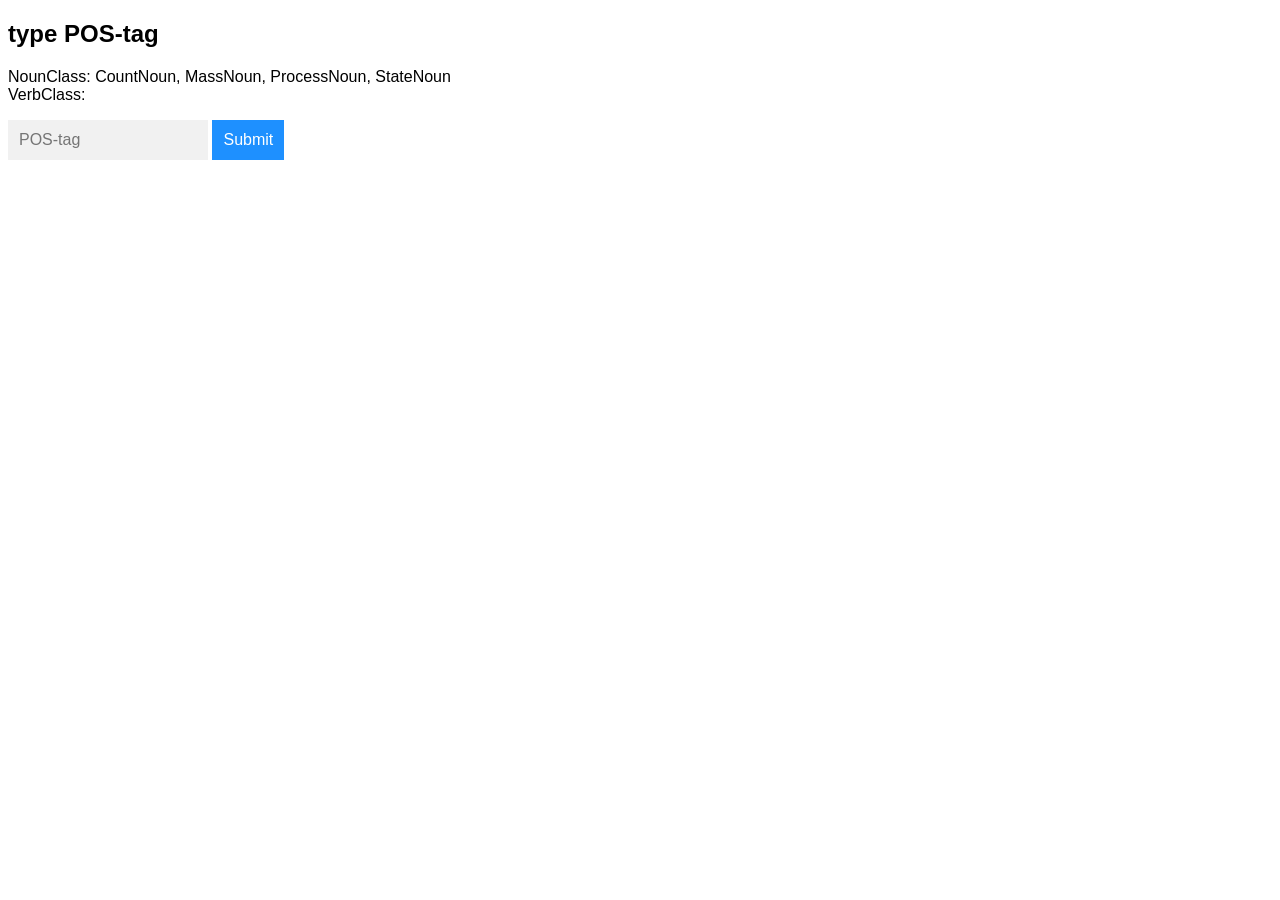
<file: lcs/tagAutoComplete.html>
<!DOCTYPE html>
<html>
<head>
<meta name="viewport" content="width=device-width, initial-scale=1.0">
<style>
* {
  box-sizing: border-box;
}
body {
  font: 16px Arial;  
}
.autocomplete {
  /*the container must be positioned relative:*/
  position: relative;
  display: inline-block;
}
input {
  border: 1px solid transparent;
  background-color: #f1f1f1;
  padding: 10px;
  font-size: 16px;
}
input[type=text] {
  background-color: #f1f1f1;
  width: 100%;
}
input[type=submit] {
  background-color: DodgerBlue;
  color: #fff;
  cursor: pointer;
}
.autocomplete-items {
  position: absolute;
  border: 1px solid #d4d4d4;
  border-bottom: none;
  border-top: none;
  z-index: 99;
  /*position the autocomplete items to be the same width as the container:*/
  top: 100%;
  left: 0;
  right: 0;
}
.autocomplete-items div {
  padding: 10px;
  cursor: pointer;
  background-color: #fff; 
  border-bottom: 1px solid #d4d4d4; 
}
.autocomplete-items div:hover {
  /*when hovering an item:*/
  background-color: #e9e9e9; 
}
.autocomplete-active {
  /*when navigating through the items using the arrow keys:*/
  background-color: DodgerBlue !important; 
  color: #ffffff; 
}
</style>
</head>     

<body>

<h2>type POS-tag</h2>

<p>NounClass: CountNoun, MassNoun, ProcessNoun, StateNoun<br>VerbClass: </p>

<!--Make sure the form has the autocomplete function switched off:-->
<form autocomplete="off" target="_parent">
  <div class="autocomplete" style="width:200px;">
    <input id="myInput" type="text" name="myCountry" placeholder="POS-tag">
  </div>
  <input type="submit">
</form>

<script>
function autocomplete(inp, arr) {
  /*the autocomplete function takes two arguments,
  the text field element and an array of possible autocompleted values:*/
  var currentFocus;
  /*execute a function when someone writes in the text field:*/
  inp.addEventListener("input", function(e) {
      var a, b, i, val = this.value;
      /*close any already open lists of autocompleted values*/
      closeAllLists();
      if (!val) { return false;}
      currentFocus = -1;
      /*create a DIV element that will contain the items (values):*/
      a = document.createElement("DIV");
      a.setAttribute("id", this.id + "autocomplete-list");
      a.setAttribute("class", "autocomplete-items");
      /*append the DIV element as a child of the autocomplete container:*/
      this.parentNode.appendChild(a);
      /*for each item in the array...*/
      for (i = 0; i < arr.length; i++) {
        /*check if the item starts with the same letters as the text field value:*/
        if (arr[i].substr(0, val.length).toUpperCase() == val.toUpperCase()) {
          /*create a DIV element for each matching element:*/
          b = document.createElement("DIV");
          /*make the matching letters bold:*/
          b.innerHTML = "<strong>" + arr[i].substr(0, val.length) + "</strong>";
          b.innerHTML += arr[i].substr(val.length);
          /*insert a input field that will hold the current array item's value:*/
          b.innerHTML += "<input type='hidden' value='" + arr[i] + "'>";
          /*execute a function when someone clicks on the item value (DIV element):*/
          b.addEventListener("click", function(e) {
              /*insert the value for the autocomplete text field:*/
              inp.value = this.getElementsByTagName("input")[0].value;
              /*close the list of autocompleted values,
              (or any other open lists of autocompleted values:*/
              closeAllLists();
          });
          a.appendChild(b);
        }
      }
  });
  /*execute a function presses a key on the keyboard:*/
  inp.addEventListener("keydown", function(e) {
      var x = document.getElementById(this.id + "autocomplete-list");
      if (x) x = x.getElementsByTagName("div");
      if (e.keyCode == 40) {
        /*If the arrow DOWN key is pressed,
        increase the currentFocus variable:*/
        currentFocus++;
        /*and and make the current item more visible:*/
        addActive(x);
      } else if (e.keyCode == 38) { //up
        /*If the arrow UP key is pressed,
        decrease the currentFocus variable:*/
        currentFocus--;
        /*and and make the current item more visible:*/
        addActive(x);
      } else if (e.keyCode == 13) {
        /*If the ENTER key is pressed, prevent the form from being submitted,*/
        e.preventDefault();
        if (currentFocus > -1) {
          /*and simulate a click on the "active" item:*/
          if (x) x[currentFocus].click();
        }
      }
  });
  function addActive(x) {
    /*a function to classify an item as "active":*/
    if (!x) return false;
    /*start by removing the "active" class on all items:*/
    removeActive(x);
    if (currentFocus >= x.length) currentFocus = 0;
    if (currentFocus < 0) currentFocus = (x.length - 1);
    /*add class "autocomplete-active":*/
    x[currentFocus].classList.add("autocomplete-active");
  }
  function removeActive(x) {
    /*a function to remove the "active" class from all autocomplete items:*/
    for (var i = 0; i < x.length; i++) {
      x[i].classList.remove("autocomplete-active");
    }
  }
  function closeAllLists(elmnt) {
    /*close all autocomplete lists in the document,
    except the one passed as an argument:*/
    var x = document.getElementsByClassName("autocomplete-items");
    for (var i = 0; i < x.length; i++) {
      if (elmnt != x[i] && elmnt != inp) {
        x[i].parentNode.removeChild(x[i]);
      }
    }
  }
  /*execute a function when someone clicks in the document:*/
  document.addEventListener("click", function (e) {
      closeAllLists(e.target);
      });
}

/*An array containing all the country names in the world:*/
var countries = ["ProperNoun","CountNoun","Pronoun","ProcessNoun","StateNoun","VAdjunctNoun","MassNoun"];

/*initiate the autocomplete function on the "myInput" element, and pass along the countries array as possible autocomplete values:*/
autocomplete(document.getElementById("myInput"), countries);
</script>

</body>
</html>
</file>
<file: lcs/default.css>
html, body {
	height: 100%;
}

body {
	margin: 0px;
	padding: 0px;
	background: #F8F8F8 url(images/overlay.png) repeat;
	font-family: 'Source Sans Pro', sans-serif;
	font-size: 12pt;
	font-weight: 400;
	color: rgba(0,0,0,.8);
}

h1, h2, h3 {
	margin: 0;
	padding: 0;
	text-transform: uppercase;
	font-family: 'Varela Round', sans-serif;
	font-weight: 300;
	color: #2D2D2D;
}

h2 {
	padding: 0px 0px 30px 0px;
	font-size: 2.50em;
}

p, ol, ul {
	margin-top: 0px;
}

p {
	line-height: 180%;
}

strong {
}

a {
	color: rgba(0,0,0,.8);
}

a:hover {
	text-decoration: none;
}

a img {
	border: none;
}

/*********************************************************************************/
/* Image Style                                                                   */
/*********************************************************************************/

	.image
	{
		display: inline-block;
		border: 1px solid rgba(0,0,0,.1);
	}
	
	.image img
	{
		display: block;
		width: 100%;
	}
	
	.image-full
	{
		display: block;
		width: 100%;
		margin: 0 0 3em 0;
	}
	
	.image-left
	{
		float: left;
		margin: 0 2em 2em 0;
	}
	
	.image-centered
	{
		display: block;
		margin: 0 0 2em 0;
	}
	
	.image-centered img
	{
		margin: 0 auto;
		width: auto;
	}


hr {
	display: none;
}

/** WRAPPER */

#wrapper {
	background: #FFF;
	margin: 0px 0px;
}

.container {
	width: 1200px;
	margin: 0px auto;
}

.clearfix {
	clear: both;
}

/** HEADER */

#header-wrapper
{
	background: url(images/bg.jpg) no-repeat left top;
	background-size: cover;
}

#header {
	position: relative;
	overflow: hidden;
	height: 300px;
}

#social
{
	position: absolute;
	top: 4em;
	right: 0;
}

/** LOGO */

#logo {
	position: absolute;
	top: 3em;
	left: 0;
}

#logo h1, #logo p {
	margin: 0;
	padding: 0;
}

#logo h1 {
	letter-spacing: -1px;
	text-transform: lowercase;
	font-size: 3.5em;
	color: #FFF;
}

#logo p {
	padding: 0px;
	letter-spacing: 0.05em;
	text-transform: uppercase;
	font-size: 0.9em;
	color: #FFF;
}

#logo p a {
	color: #FFF;
}

#logo a {
	border: none;
	background: none;
	text-decoration: none;
	color: #FFF;
}

/** MENU */

#menu {
	overflow: hidden;
	background: #2B73B7;
}

#menu ul {
	margin: 0px 0px 0px 0px;
	padding: 0px 0px;
	list-style: none;
	line-height: normal;
	text-align: center;
}

#menu li {
	display: inline-block;
}

#menu a {
	display: block;
	padding: 0px 40px 0px 40px;
	line-height: 70px;
	letter-spacing: 2px;
	text-decoration: none;
	text-transform: uppercase;
	text-align: center;
	font-family: 'Varela Round', sans-serif;
	font-size: 13px;
	color: rgba(255,255,255,0.5);
	border: none;
}

#menu a:hover, #menu .current_page_item a {
	text-decoration: none;
	color: rgba(255,255,255,1);
}

#menu .current_page_item a {
}

#menu .last {
	border-right: none;
}

/** PAGE */

#page {
	overflow: hidden;
	padding: 5em 0em;
}

	#page img
	{
		margin-bottom: 1em;
	}

	#page .title
	{
		margin-bottom: 2em;
	}

	#page .title h2
	{
		font-size: 1.5em;
		font-weight: 400;
		color: rgba(0,0,0,0.8);
	}
	
	#page .title .byline
	{
		display: block;
		padding-bottom: 2em;
		color: rgba(0,0,0,0.7);
	}
	
#page .column1
{
	width: 582px;
}

#page .button
{
	margin-top: 1em;
}

/** CONTENT */

#content {
	float: left;
	width: 800px;
	padding-right: 50px;
	border-right: 1px solid #E6E7DC;
}

#content .post-title
{
	margin-bottom: 2em;
}

#content .post-title h2
{
	margin: 0;
	padding: 0;
}


#content .post
{
	margin-bottom: 4em;
	padding-bottom: 4em;
	border-bottom: 1px solid #E6E7DC;
}

/** SIDEBAR 1 */

#sidebar1 {
	float: right;
	width: 250px;
	margin-right: 50px;
}

#sidebar1 #box1 {
	margin-bottom: 4em;
}

#sidebar1 h2,
#sidebar2 h2
{
	font-size: 1.5em;
	font-weight: 400;
}

/** SIDEBAR 2 */

#sidebar2 {
	float: right;
	width: 250px;
}

/* Footer */

#footer {
	overflow: hidden;
	padding: 50px 0px 30px 0px;
}

#footer p {
	text-align: center;
		color: rgba(0,0,0,0.7);
}

#footer a {
		color: rgba(0,0,0,0.7);
}

/* List style 1 */

ul.style1 {
	margin: 0px;
	padding: 0px;
	list-style: none;
}

ul.style1 li {
	padding: 10px 0px 15px 0px;
	border-top: 1px solid #E6E7DC;
}

ul.style1 .first {
	padding-top: 0px;
	border-top: none;
}

/* List style 2 */

ul.style2 {
	margin: 0px;
	padding: 0px;
	list-style: none;
}

ul.style2 li {
	padding: 25px 0px 15px 0px;
	border-top: 1px solid #E6E7DC;
}

ul.style2 .first {
	padding-top: 0px;
	border-top: none;
}

ul.style2 h3 {
	padding: 0px 0px 10px 0px;
	font-size: 1.10em;
}

ul.style2 h3 a {
	color: #101010;
}

ul.style2 a {
	text-decoration: none;
}

ul.style2 a:hover {
	text-decoration: underline;
}


/* List style 3 */

ul.style3 {
	margin: 0px;
	padding: 0px;
	list-style: none;
}

ul.style3 li {
	padding: 20px 0px 20px 0px;
	border-top: 1px solid #E6E7DC;
}

ul.style3 p {
	margin: 0px;
	padding: 0px;
}

ul.style3 img {
	float: left;
	margin-top: 3px;
	margin-right: 20px;
}

ul.style3 .posted {
	padding: 10px 0px 10px 0px;
	font-size: 8pt;
	color: #A2A2A2;
}

ul.style3 .first {
	padding-top: 0px;
	border-top: none;
}

.link-style {
	display: inline-block;
	margin-top: 20px;
	padding: 7px 20px;
	background: #0C73D4;
	border-radius: 5px;
	text-decoration: none;
	text-transform: uppercase;
	color: #FFFFFF;
}


/*********************************************************************************/
/* Portfolio                                                                     */
/*********************************************************************************/

	#portfolio-wrapper
	{
		overflow: hidden;
		padding: 5em 0em;
		background: rgba(0,0,0,.02);
		background-image: url(images/overlay.png);
		background-repeat: repeat;
		border-top: 1px solid rgba(0,0,0,.05);
	}
	
	#portfolio
	{
		text-align: center;
	}
	
	
	#portfolio .icon
	{
		display: inline-block;
		margin-bottom: 1em;
		font-size: 2em;
		color: rgba(0,0,0,0.8);
	}

	#portfolio .box
	{
		color: rgba(0,0,0,0.5);
	}
	
	#portfolio h3
	{
		display: block;
		padding-bottom: 1em;
		text-transform: uppercase;
		font-size: 1.2em;
		font-weight: 400;
		color: rgba(0,0,0,0.7);
	}

	#portfolio .title
	{
	}

	#portfolio .title h2
	{
		color: rgba(0,0,0,0.8);
	}
	
	#portfolio .title .byline
	{
		display: block;
		padding-bottom: 2em;
		color: rgba(0,0,0,0.7);
	}

	.column1,
	.column2,
	.column3,
	.column4
	{
		width: 282px;
	}
	
	.column1,
	.column2,
	.column3
	{
		float: left;
		margin-right: 24px;
	}
	
	.column4
	{
		float: right;
	}

/*********************************************************************************/
/* Heading Titles                                                                */
/*********************************************************************************/

	.title
	{
		margin-bottom: 3em;
	}
	
	.title h2
	{
		margin: 0;
		padding: 0;
		font-size: 2.8em;
		color: rgba(255,255,255,0.9);
	}
	
	.title .byline
	{
		padding-top: 0.50em;
		letter-spacing: 0.15em;
		text-transform: uppercase;
		font-weight: 400;
		font-size: 1.1em;
		color: #6F6F6F;
	}

/*********************************************************************************/
/* Button Style                                                                  */
/*********************************************************************************/

	.button
	{
		display: inline-block;
		margin-top: 2em;
		padding: 0em 1em;
		background: #2B73B7;
		letter-spacing: 0.10em;
		line-height: 3em;
		text-decoration: none;
		text-transform: uppercase;
		font-weight: 400;
		font-size: 1em;
		color: #FFF;
	}
	
/*********************************************************************************/
/* Social Icon Styles                                                            */
/*********************************************************************************/

	ul.contact
	{
		margin: 0;
		padding: 2em 0em 0em 0em;
		list-style: none;
	}
	
	ul.contact li
	{
		display: inline-block;
		padding: 0em 0.10em;
		font-size: 1em;
	}
	
	ul.contact li span
	{
		display: none;
		margin: 0;
		padding: 0;
	}
	
	ul.contact li a
	{
	}
	
	ul.contact li a:before
	{
		display: inline-block;
		background: none;
		width: 40px;
		height: 40px;
		line-height: 40px;
		text-align: center;
		color: rgba(255,255,255,1);
	}
</file>
<file: lcs/fonts.css>
@charset 'UTF-8';

@font-face
{
	font-family: 'FontAwesome';
	src: url('fonts/fontawesome-webfont.eot?v=3.0.1');
	src: url('fonts/fontawesome-webfont.eot?#iefix&v=3.0.1') format('embedded-opentype'),
	     url('fonts/fontawesome-webfont.woff?v=3.0.1') format('woff'),
	     url('fonts/fontawesome-webfont.ttf?v=3.0.1') format('truetype'),
	     url('fonts/fontawesome-webfont.svg#FontAwesome') format('svg');
	font-weight: normal;
	font-style: normal;
}

@font-face
{
	font-family: 'Font-Awesome-Social';
	src: url('fonts/fontawesome-social-webfont.eot');
	src: url('fonts/fontawesome-social-webfont.eot?#iefix') format('embedded-opentype'),
	     url('fonts/fontawesome-social-webfont.woff') format('woff'),
		 url('fonts/fontawesome-social-webfont.ttf') format('truetype'),
		 url('fonts/fontawesome-social-webfont.svg#Font-Awesome-More') format('svg');
	font-weight: normal;
	font-style: normal;
}

/*********************************************************************************/
/* Icons                                                                         */
/*********************************************************************************/

	/*
		Powered by:
		
		Font Awesome (http://fortawesome.github.com/Font-Awesome/)
		Font Awesome More (http://gregoryloucas.github.com/Font-Awesome-More/)
	*/

	.icon
	{
		text-decoration: none;
	}

		.icon:before
		{
			font-size: 1.25em;
			text-decoration: none;
			font-family: FontAwesome;
			font-weight: normal;
			font-style: normal;
			-webkit-text-rendering: optimizeLegibility;
			-moz-text-rendering: optimizeLegibility;
			-ms-text-rendering: optimizeLegibility;
			-o-text-rendering: optimizeLegibility;
			text-rendering: optimizeLegibility;
			-webkit-font-smoothing: antialiased;
			-moz-font-smoothing: antialiased;
			-ms-font-smoothing: antialiased;
			-o-font-smoothing: antialiased;
			font-smoothing: antialiased;
			-webkit-font-feature-settings: "liga" 1, "dlig" 1;
			-moz-font-feature-settings: "liga=1, dlig=1";
			-ms-font-feature-settings: "liga" 1, "dlig" 1;
			-o-font-feature-settings: "liga" 1, "dlig" 1;
			font-feature-settings: "liga" 1, "dlig" 1;
		}

		.icon-glass:before                { content: "\f000"; }
		.icon-music:before                { content: "\f001"; }
		.icon-search:before               { content: "\f002"; }
		.icon-envelope:before             { content: "\f003"; }
		.icon-heart:before                { content: "\f004"; }
		.icon-star:before                 { content: "\f005"; }
		.icon-star-empty:before           { content: "\f006"; }
		.icon-user:before                 { content: "\f007"; }
		.icon-film:before                 { content: "\f008"; }
		.icon-th-large:before             { content: "\f009"; }
		.icon-th:before                   { content: "\f00a"; }
		.icon-th-list:before              { content: "\f00b"; }
		.icon-ok:before                   { content: "\f00c"; }
		.icon-remove:before               { content: "\f00d"; }
		.icon-zoom-in:before              { content: "\f00e"; }

		.icon-zoom-out:before             { content: "\f010"; }
		.icon-off:before                  { content: "\f011"; }
		.icon-signal:before               { content: "\f012"; }
		.icon-cog:before                  { content: "\f013"; }
		.icon-trash:before                { content: "\f014"; }
		.icon-home:before                 { content: "\f015"; }
		.icon-file:before                 { content: "\f016"; }
		.icon-time:before                 { content: "\f017"; }
		.icon-road:before                 { content: "\f018"; }
		.icon-download-alt:before         { content: "\f019"; }
		.icon-download:before             { content: "\f01a"; }
		.icon-upload:before               { content: "\f01b"; }
		.icon-inbox:before                { content: "\f01c"; }
		.icon-play-circle:before          { content: "\f01d"; }
		.icon-repeat:before               { content: "\f01e"; }

		/* \f020 doesn't work in Safari. all shifted one down */
		.icon-refresh:before              { content: "\f021"; }
		.icon-list-alt:before             { content: "\f022"; }
		.icon-lock:before                 { content: "\f023"; }
		.icon-flag:before                 { content: "\f024"; }
		.icon-headphones:before           { content: "\f025"; }
		.icon-volume-off:before           { content: "\f026"; }
		.icon-volume-down:before          { content: "\f027"; }
		.icon-volume-up:before            { content: "\f028"; }
		.icon-qrcode:before               { content: "\f029"; }
		.icon-barcode:before              { content: "\f02a"; }
		.icon-tag:before                  { content: "\f02b"; }
		.icon-tags:before                 { content: "\f02c"; }
		.icon-book:before                 { content: "\f02d"; }
		.icon-bookmark:before             { content: "\f02e"; }
		.icon-print:before                { content: "\f02f"; }

		.icon-camera:before               { content: "\f030"; }
		.icon-font:before                 { content: "\f031"; }
		.icon-bold:before                 { content: "\f032"; }
		.icon-italic:before               { content: "\f033"; }
		.icon-text-height:before          { content: "\f034"; }
		.icon-text-width:before           { content: "\f035"; }
		.icon-align-left:before           { content: "\f036"; }
		.icon-align-center:before         { content: "\f037"; }
		.icon-align-right:before          { content: "\f038"; }
		.icon-align-justify:before        { content: "\f039"; }
		.icon-list:before                 { content: "\f03a"; }
		.icon-indent-left:before          { content: "\f03b"; }
		.icon-indent-right:before         { content: "\f03c"; }
		.icon-facetime-video:before       { content: "\f03d"; }
		.icon-picture:before              { content: "\f03e"; }

		.icon-pencil:before               { content: "\f040"; }
		.icon-map-marker:before           { content: "\f041"; }
		.icon-adjust:before               { content: "\f042"; }
		.icon-tint:before                 { content: "\f043"; }
		.icon-edit:before                 { content: "\f044"; }
		.icon-share:before                { content: "\f045"; }
		.icon-check:before                { content: "\f046"; }
		.icon-move:before                 { content: "\f047"; }
		.icon-step-backward:before        { content: "\f048"; }
		.icon-fast-backward:before        { content: "\f049"; }
		.icon-backward:before             { content: "\f04a"; }
		.icon-play:before                 { content: "\f04b"; }
		.icon-pause:before                { content: "\f04c"; }
		.icon-stop:before                 { content: "\f04d"; }
		.icon-forward:before              { content: "\f04e"; }

		.icon-fast-forward:before         { content: "\f050"; }
		.icon-step-forward:before         { content: "\f051"; }
		.icon-eject:before                { content: "\f052"; }
		.icon-chevron-left:before         { content: "\f053"; }
		.icon-chevron-right:before        { content: "\f054"; }
		.icon-plus-sign:before            { content: "\f055"; }
		.icon-minus-sign:before           { content: "\f056"; }
		.icon-remove-sign:before          { content: "\f057"; }
		.icon-ok-sign:before              { content: "\f058"; }
		.icon-question-sign:before        { content: "\f059"; }
		.icon-info-sign:before            { content: "\f05a"; }
		.icon-screenshot:before           { content: "\f05b"; }
		.icon-remove-circle:before        { content: "\f05c"; }
		.icon-ok-circle:before            { content: "\f05d"; }
		.icon-ban-circle:before           { content: "\f05e"; }

		.icon-arrow-left:before           { content: "\f060"; }
		.icon-arrow-right:before          { content: "\f061"; }
		.icon-arrow-up:before             { content: "\f062"; }
		.icon-arrow-down:before           { content: "\f063"; }
		.icon-share-alt:before            { content: "\f064"; }
		.icon-resize-full:before          { content: "\f065"; }
		.icon-resize-small:before         { content: "\f066"; }
		.icon-plus:before                 { content: "\f067"; }
		.icon-minus:before                { content: "\f068"; }
		.icon-asterisk:before             { content: "\f069"; }
		.icon-exclamation-sign:before     { content: "\f06a"; }
		.icon-gift:before                 { content: "\f06b"; }
		.icon-leaf:before                 { content: "\f06c"; }
		.icon-fire:before                 { content: "\f06d"; }
		.icon-eye-open:before             { content: "\f06e"; }

		.icon-eye-close:before            { content: "\f070"; }
		.icon-warning-sign:before         { content: "\f071"; }
		.icon-plane:before                { content: "\f072"; }
		.icon-calendar:before             { content: "\f073"; }
		.icon-random:before               { content: "\f074"; }
		.icon-comment:before              { content: "\f075"; }
		.icon-magnet:before               { content: "\f076"; }
		.icon-chevron-up:before           { content: "\f077"; }
		.icon-chevron-down:before         { content: "\f078"; }
		.icon-retweet:before              { content: "\f079"; }
		.icon-shopping-cart:before        { content: "\f07a"; }
		.icon-folder-close:before         { content: "\f07b"; }
		.icon-folder-open:before          { content: "\f07c"; }
		.icon-resize-vertical:before      { content: "\f07d"; }
		.icon-resize-horizontal:before    { content: "\f07e"; }

		.icon-bar-chart:before            { content: "\f080"; }
		.icon-twitter-sign:before         { content: "\f081"; }
		.icon-facebook-sign:before        { content: "\f082"; }
		.icon-camera-retro:before         { content: "\f083"; }
		.icon-key:before                  { content: "\f084"; }
		.icon-cogs:before                 { content: "\f085"; }
		.icon-comments:before             { content: "\f086"; }
		.icon-thumbs-up:before            { content: "\f087"; }
		.icon-thumbs-down:before          { content: "\f088"; }
		.icon-star-half:before            { content: "\f089"; }
		.icon-heart-empty:before          { content: "\f08a"; }
		.icon-signout:before              { content: "\f08b"; }
		.icon-linkedin-sign:before        { content: "\f08c"; }
		.icon-pushpin:before              { content: "\f08d"; }
		.icon-external-link:before        { content: "\f08e"; }

		.icon-signin:before               { content: "\f090"; }
		.icon-trophy:before               { content: "\f091"; }
		.icon-github-sign:before          { content: "\f092"; }
		.icon-upload-alt:before           { content: "\f093"; }
		.icon-lemon:before                { content: "\f094"; }
		.icon-phone:before                { content: "\f095"; }
		.icon-check-empty:before          { content: "\f096"; }
		.icon-bookmark-empty:before       { content: "\f097"; }
		.icon-phone-sign:before           { content: "\f098"; }
		.icon-twitter:before              { content: "\f099"; }
		.icon-facebook:before             { content: "\f09a"; }
		.icon-github:before               { content: "\f09b"; }
		.icon-unlock:before               { content: "\f09c"; }
		.icon-credit-card:before          { content: "\f09d"; }
		.icon-rss:before                  { content: "\f09e"; }

		.icon-hdd:before                  { content: "\f0a0"; }
		.icon-bullhorn:before             { content: "\f0a1"; }
		.icon-bell:before                 { content: "\f0a2"; }
		.icon-certificate:before          { content: "\f0a3"; }
		.icon-hand-right:before           { content: "\f0a4"; }
		.icon-hand-left:before            { content: "\f0a5"; }
		.icon-hand-up:before              { content: "\f0a6"; }
		.icon-hand-down:before            { content: "\f0a7"; }
		.icon-circle-arrow-left:before    { content: "\f0a8"; }
		.icon-circle-arrow-right:before   { content: "\f0a9"; }
		.icon-circle-arrow-up:before      { content: "\f0aa"; }
		.icon-circle-arrow-down:before    { content: "\f0ab"; }
		.icon-globe:before                { content: "\f0ac"; }
		.icon-wrench:before               { content: "\f0ad"; }
		.icon-tasks:before                { content: "\f0ae"; }

		.icon-filter:before               { content: "\f0b0"; }
		.icon-briefcase:before            { content: "\f0b1"; }
		.icon-fullscreen:before           { content: "\f0b2"; }

		.icon-group:before                { content: "\f0c0"; }
		.icon-link:before                 { content: "\f0c1"; }
		.icon-cloud:before                { content: "\f0c2"; }
		.icon-beaker:before               { content: "\f0c3"; }
		.icon-cut:before                  { content: "\f0c4"; }
		.icon-copy:before                 { content: "\f0c5"; }
		.icon-paper-clip:before           { content: "\f0c6"; }
		.icon-save:before                 { content: "\f0c7"; }
		.icon-sign-blank:before           { content: "\f0c8"; }
		.icon-reorder:before              { content: "\f0c9"; }
		.icon-list-ul:before              { content: "\f0ca"; }
		.icon-list-ol:before              { content: "\f0cb"; }
		.icon-strikethrough:before        { content: "\f0cc"; }
		.icon-underline:before            { content: "\f0cd"; }
		.icon-table:before                { content: "\f0ce"; }

		.icon-magic:before                { content: "\f0d0"; }
		.icon-truck:before                { content: "\f0d1"; }
		.icon-pinterest:before            { content: "\f0d2"; }
		.icon-pinterest-sign:before       { content: "\f0d3"; }
		.icon-google-plus-sign:before     { content: "\f0d4"; }
		.icon-google-plus:before          { content: "\f0d5"; }
		.icon-money:before                { content: "\f0d6"; }
		.icon-caret-down:before           { content: "\f0d7"; }
		.icon-caret-up:before             { content: "\f0d8"; }
		.icon-caret-left:before           { content: "\f0d9"; }
		.icon-caret-right:before          { content: "\f0da"; }
		.icon-columns:before              { content: "\f0db"; }
		.icon-sort:before                 { content: "\f0dc"; }
		.icon-sort-down:before            { content: "\f0dd"; }
		.icon-sort-up:before              { content: "\f0de"; }

		.icon-envelope-alt:before         { content: "\f0e0"; }
		.icon-linkedin:before             { content: "\f0e1"; }
		.icon-undo:before                 { content: "\f0e2"; }
		.icon-legal:before                { content: "\f0e3"; }
		.icon-dashboard:before            { content: "\f0e4"; }
		.icon-comment-alt:before          { content: "\f0e5"; }
		.icon-comments-alt:before         { content: "\f0e6"; }
		.icon-bolt:before                 { content: "\f0e7"; }
		.icon-sitemap:before              { content: "\f0e8"; }
		.icon-umbrella:before             { content: "\f0e9"; }
		.icon-paste:before                { content: "\f0ea"; }
		.icon-lightbulb:before            { content: "\f0eb"; }
		.icon-exchange:before             { content: "\f0ec"; }
		.icon-cloud-download:before       { content: "\f0ed"; }
		.icon-cloud-upload:before         { content: "\f0ee"; }

		.icon-user-md:before              { content: "\f0f0"; }
		.icon-stethoscope:before          { content: "\f0f1"; }
		.icon-suitcase:before             { content: "\f0f2"; }
		.icon-bell-alt:before             { content: "\f0f3"; }
		.icon-coffee:before               { content: "\f0f4"; }
		.icon-food:before                 { content: "\f0f5"; }
		.icon-file-alt:before             { content: "\f0f6"; }
		.icon-building:before             { content: "\f0f7"; }
		.icon-hospital:before             { content: "\f0f8"; }
		.icon-ambulance:before            { content: "\f0f9"; }
		.icon-medkit:before               { content: "\f0fa"; }
		.icon-fighter-jet:before          { content: "\f0fb"; }
		.icon-beer:before                 { content: "\f0fc"; }
		.icon-h-sign:before               { content: "\f0fd"; }
		.icon-plus-sign-alt:before        { content: "\f0fe"; }

		.icon-double-angle-left:before    { content: "\f100"; }
		.icon-double-angle-right:before   { content: "\f101"; }
		.icon-double-angle-up:before      { content: "\f102"; }
		.icon-double-angle-down:before    { content: "\f103"; }
		.icon-angle-left:before           { content: "\f104"; }
		.icon-angle-right:before          { content: "\f105"; }
		.icon-angle-up:before             { content: "\f106"; }
		.icon-angle-down:before           { content: "\f107"; }
		.icon-desktop:before              { content: "\f108"; }
		.icon-laptop:before               { content: "\f109"; }
		.icon-tablet:before               { content: "\f10a"; }
		.icon-mobile-phone:before         { content: "\f10b"; }
		.icon-circle-blank:before         { content: "\f10c"; }
		.icon-quote-left:before           { content: "\f10d"; }
		.icon-quote-right:before          { content: "\f10e"; }

		.icon-spinner:before              { content: "\f110"; }
		.icon-circle:before               { content: "\f111"; }
		.icon-reply:before                { content: "\f112"; }
		.icon-github-alt:before           { content: "\f113"; }
		.icon-folder-close-alt:before     { content: "\f114"; }
		.icon-folder-open-alt:before      { content: "\f115"; }

		.icon-blogger-sign:before,.icon-blogger:before,.icon-delicious:before,.icon-dribbble-sign:before,.icon-dribbble:before,.icon-dropbox:before,.icon-drupal:before,.icon-evernote-sign:before,.icon-evernote:before,.icon-flickr-sign:before,.icon-flickr:before,.icon-forrst-sign:before,.icon-forrst:before,.icon-foursquare-sign:before,.icon-foursquare:before,.icon-git-fork:before,.icon-hacker-news:before,.icon-instagram:before,.icon-lastfm-sign:before,.icon-lastfm:before,.icon-paypal:before,.icon-picasa-sign:before,.icon-picasa:before,.icon-reddit:before,.icon-share-this-sign:before,.icon-share-this:before,.icon-skype:before,.icon-soundcloud:before,.icon-spotify:before,.icon-stack-overflow:before,.icon-tumblr-sign:before,.icon-tumblr:before,.icon-vimeo-sign:before,.icon-vimeo:before,.icon-wordpress-sign:before,.icon-wordpress:before,.icon-yelp-sign:before,.icon-yelp:before,.icon-youtube-sign:before,.icon-youtube:before              {font-family:'Font-Awesome-Social'; }

		.icon-dropbox:before              { content: "\f300"; }
		.icon-drupal:before               { content: "\f301"; }
		.icon-git-fork:before             { content: "\f302"; }
		.icon-instagram:before            { content: "\f303"; }
		.icon-share-this-sign:before      { content: "\f304"; }
		.icon-share-this:before           { content: "\f305"; }
		.icon-foursquare-sign:before      { content: "\f306"; }
		.icon-foursquare:before           { content: "\f307"; }
		.icon-hacker-news:before          { content: "\f308"; }
		.icon-skype:before                { content: "\f309"; }
		.icon-spotify:before              { content: "\f30a"; }
		.icon-soundcloud:before           { content: "\f30b"; }
		.icon-paypal:before               { content: "\f30c"; }
		.icon-youtube-sign:before         { content: "\f30d"; }
		.icon-youtube:before              { content: "\f30e"; }
		.icon-reddit:before               { content: "\f30f"; }
		.icon-blogger-sign:before         { content: "\f310"; }
		.icon-blogger:before              { content: "\f311"; }
		.icon-dribbble-sign:before        { content: "\f312"; }
		.icon-dribbble:before             { content: "\f313"; }
		.icon-evernote-sign:before        { content: "\f314"; }
		.icon-evernote:before             { content: "\f315"; }
		.icon-flickr-sign:before          { content: "\f316"; }
		.icon-flickr:before               { content: "\f317"; }
		.icon-forrst-sign:before          { content: "\f318"; }
		.icon-forrst:before               { content: "\f319"; }
		.icon-delicious:before            { content: "\f31a"; }
		.icon-lastfm-sign:before          { content: "\f31b"; }
		.icon-lastfm:before               { content: "\f31c"; }
		.icon-picasa-sign:before          { content: "\f31d"; }
		.icon-picasa:before               { content: "\f31e"; }
		.icon-stack-overflow:before       { content: "\f320"; }
		.icon-tumblr-sign:before          { content: "\f321"; }
		.icon-tumblr:before               { content: "\f322"; }
		.icon-vimeo-sign:before           { content: "\f323"; }
		.icon-vimeo:before                { content: "\f324"; }
		.icon-wordpress-sign:before       { content: "\f325"; }
		.icon-wordpress:before            { content: "\f326"; }
		.icon-yelp-sign:before            { content: "\f327"; }
		.icon-yelp:before                 { content: "\f328"; }
		.icon-cloud-upload:before		  { content: "\f0ee"; }
		.icon-cloud-download:before		  { content: "\f0ed"; }
</file>
